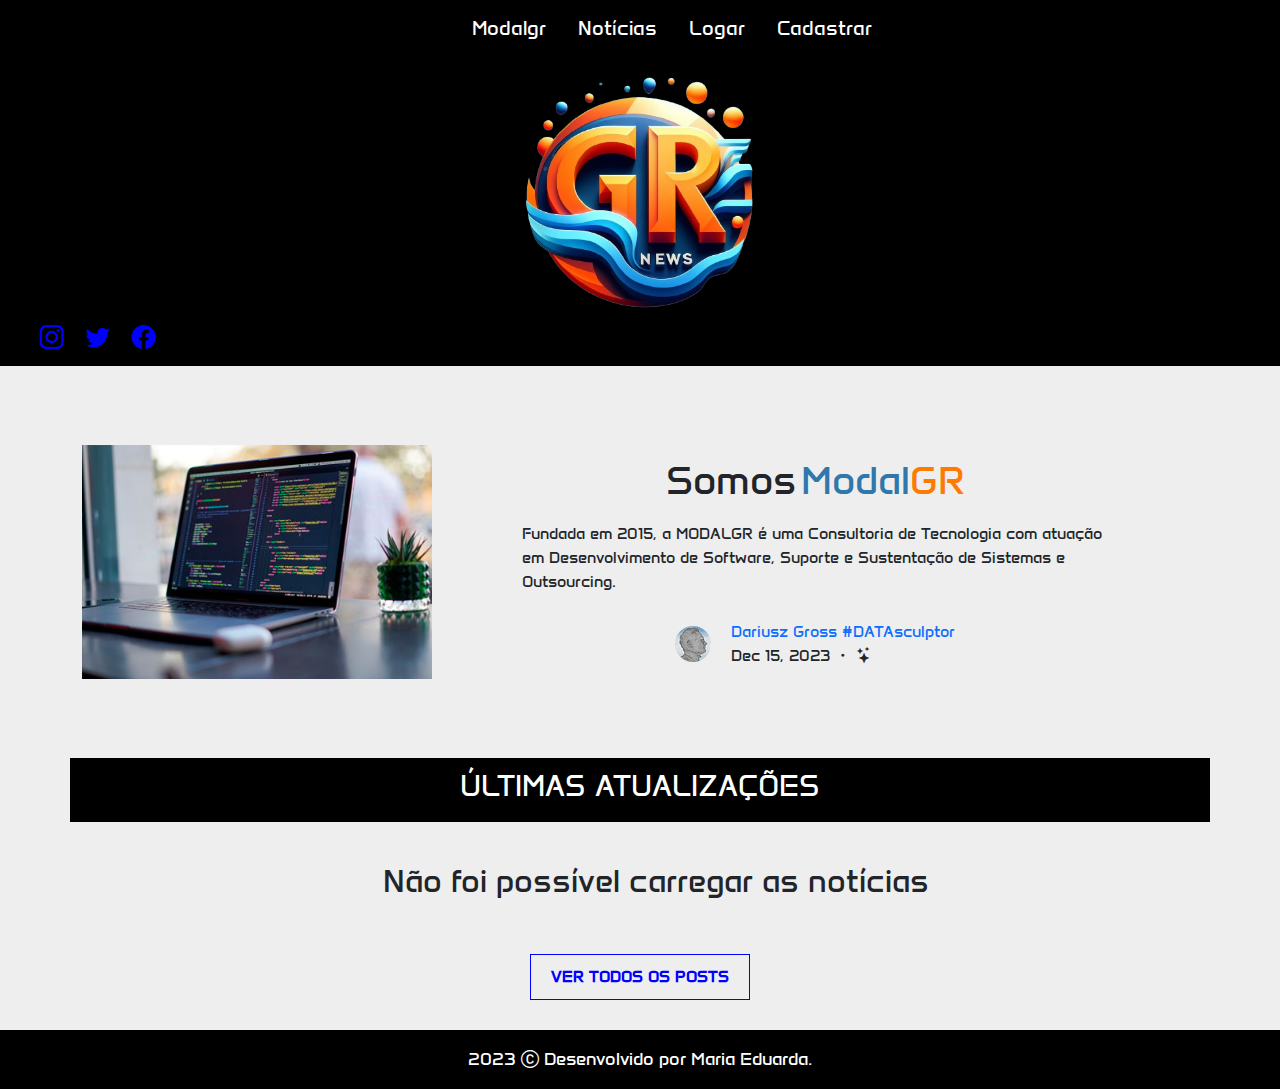
<file: pages/index.html>
<!DOCTYPE html>
<html lang="pt-br">

<head>
    <meta charset="UTF-8">
    <meta name="viewport" content="width=device-width, initial-scale=1.0">
    <link rel="shortcut icon" href="../img/gr_noticias.png" type="image/x-icon">
    <link rel="stylesheet" href="https://cdn.jsdelivr.net/npm/bootstrap-icons@1.11.3/font/bootstrap-icons.min.css">
    <link href="https://cdn.jsdelivr.net/npm/bootstrap@5.3.3/dist/css/bootstrap.min.css" rel="stylesheet" integrity="sha384-QWTKZyjpPEjISv5WaRU9OFeRpok6YctnYmDr5pNlyT2bRjXh0JMhjY6hW+ALEwIH" crossorigin="anonymous">
    <title>GR News</title>
    <link rel="preconnect" href="https://fonts.googleapis.com">
    <link rel="preconnect" href="https://fonts.gstatic.com" crossorigin>
    <link href="https://fonts.googleapis.com/css2?family=Anta&family=Roboto+Mono:ital,wght@0,300;1,300&display=swap" rel="stylesheet">
    <link rel="stylesheet" href="../style/style.css">

</head>

<body>
    <header id="indexHeader" class="header-index">
        <div id="div-user" class="esconde-user div-js">
            <i id="icon-user" class="bi bi-person-check-fill user i-js"></i>
            <a id="icon-sair" href=""><i class="bi bi-box-arrow-right user a-js"></i></a>
        </div>
        <div>
            <nav class="nav">
                <button class="hamburguer"></button>
                <ul class="nav-list">
                    <li> <a id="btn-publicar" class="nav-a button-nav publicacao" href="../pages/postar.html">Publicar</a></li>
                    <li><a class="nav-a" href="https://modalgr.com.br/">Modalgr</a></li>
                    <li><a class="nav-a" href="../pages/posts.html">Notícias</a></li>
                    <li><a id="btn-logar" class="nav-a button-nav">Logar</a></li>
                    <li><a id="btn-cadastrar" class="nav-a  button-nav">Cadastrar</a></li>
                </ul>
            </nav>
        </div>
    </header>

    <div id="fade" class="hide"></div>

    <div id="modal-cadastro" class="hide">
        <div class="modal-header">
            <h2 class="h2-modal">CADASTRO</h2>
            <button id="fecha-cadastro" class="modal-close close-cadastro">Fechar</button>
        </div>

        <div class="modal-body">
            <form id="form-cadastro" class="forms-principal" data-form-cadastro>

                <fieldset class="form-singIn">
                    <label class="form-title-sigIn" for="nome">Nome</label>
                    <input name="nome" id="nome" class="form-text-sigIn" type="nome" minlength="3" required />
                    <span class="mensagem-erro"></span>
                </fieldset>

                <div class="email-senha">
                    <fieldset class="form-singIn">
                        <label class="form-title-sigIn" for="email">E-mail</label>
                        <input name="email" id="email" class="form-text-sigIn" type="email" minlength="4" required />
                        <span class="mensagem-erro"></span>
                    </fieldset>

                    <fieldset class="form-singIn">
                        <label class="form-title-sigIn" for="passaword">Senha</label>
                        <input name="password" id="password" class="form-text-sigIn" required type="password" />
                        <span class="mensagem-erro"></span>
                    </fieldset>
                </div>
                <div class="cpf-nascimento">
                    <fieldset class="form-singIn">
                        <label class="form-title-sigIn" for="cpf">CPF (apenas números)</label>
                        <input name="cpf" id="cpf" class="campo__escrita--menor tamanho-cpf" required type="text" minlength="11" maxlength="14" pattern="\d{3}\.?\d{3}\.?\d{3}-?\d{2}">
                        <span class="mensagem-erro"></span>
                    </fieldset>

                    <fieldset class="form-singIn">
                        <label class="form-title-sigIn" for="aniversario">Data de nascimento</label>
                        <input name="aniversario" id="aniversario" class="tamanho-cpf campo__escrita--menor" type="date" required />
                        <span class="mensagem-erro"></span>
                    </fieldset>
                </div>


                <fieldset class="formulario__termos">
                    <input name="termos" class="termos__input" type="checkbox" required>
                    <p class="termos__texto">Li e estou ciente quanto às condições de tratamento dos meus dados conforme
                        descrito na Política
                        de
                        Privacidade do banco.</p>
                    <span class="mensagem-erro"></span>
                </fieldset>

                <div class="btn-envio">
                    <button value="Avançar" class="modal-envio" id="enviar" data-botao-enviar type="button"> Avançar </button>
                    <span class="mensagem-erro"></span>
                </div>
            </form>
        </div>
    </div>

    <div id="modal-login" class="hide">
        <div class="modal-header">
            <h2 class="h2-modal">LOGAR</h2>
            <button id="fecha-login" class="modal-close close-login">Fechar</button>
        </div>

        <div class="modal-body">
            <form class="forms-principal login">
                <fieldset class="form-singIn">
                    <label class="form-title-sigIn" for="email">E-mail</label>
                    <input name="email" id="email-login" class="tamanho-cpf" type="email" minlength="4" required />
                    <span class="mensagem-erro"></span>
                </fieldset>


                <fieldset class="form-singIn">
                    <label class="form-title-sigIn" for="passaword">Senha</label>
                    <input name="password" id="password-login" class="tamanho-cpf" required type="password" />
                    <span class="mensagem-erro"></span>
                </fieldset>
                <div class="btn-envio btn-login">
                    <button value="Logar" class="modal-envio" id="loginEnvio" type="button">
                        Logar </button>
                    <span class="mensagem-erro"></span>
                </div>
            </form>
        </div>
    </div>


    <div class="principal">
        <div class="div-principal">
            <a href="https://modalgr.com.br/"><img class="size-logo-gr" src="../img/gr_noticias.png" alt="logo GR News"></a>
        </div>
        <div class="div-principal-links">
            <a id="btn-publicar-icon" href="../pages/postar.html" class="principal-link publicacao"><i class="bi bi-caret-right-fill">Publique seu post!</i></a>
            <div class="div-principal-links-redes">
                <a href="https://www.instagram.com/modalgr/"><i class="bi bi-instagram fs-4 cor-icon"></i></a>
                <a href="https://twitter.com/ModalGR"><i class="bi bi-twitter fs-4 cor-icon "></i></a>
                <a href="https://www.facebook.com/modalgr/?locale=pt_BR"><i class="bi bi-facebook fs-4 cor-icon"></i></a>
            </div>
        </div>
    </div>
    <div class="container history">
        <img class="img-computador" src="../img/img-computador.jpeg" alt="">
        <div class="div-history">
            <h2 class="history-title">Somos
                <span class="color_blue">Modal</span>
                <span class="color_orange">GR</span>
            </h2>
            <p class="history-text">Fundada em 2015, a MODALGR é uma Consultoria de Tecnologia com atuação em Desenvolvimento de Software, Suporte e Sustentação de Sistemas e Outsourcing.</p>
            <div class="div-author">
                <div>
                    <img class="author" src="../img/autor.png" alt="autor">
                </div>
                <div>
                    <a href="#">Dariusz
                        Gross
                        #DATAsculptor</a>
                    <div>
                        <span class="size-letter"> Dec 15, 2023</span>
                        <span class="size-letter"> <i class="bi bi-dot"></i></span>
                        <span class="size-letter"><i class="bi bi-stars"></i></span>
                    </div>
                </div>
            </div>
        </div>
    </div>
    <div class="news-full-container">
        <div class="gr-news container">
            <h2 class="news">ÚLTIMAS ATUALIZAÇÕES</h2>
        </div>
        <div class="container">
            <ul id="lista-cards" class="lista-de-cards">
            </ul>
        </div>
    </div>
    <div class="card-readMore container">
        <a class="card-readMore-a" href="../pages/posts.html">VER TODOS OS POSTS</a>
    </div>

    <footer>
        <a class="footer-a" href="https://github.com/meb12">
            <p class="footer-p">2023 <i class="bi bi-c-circle"></i> Desenvolvido por Maria Eduarda.</p>
        </a>
    </footer>

    <script type="module" src="../js/app1.js"></script>
    <script src="https://cdn.jsdelivr.net/npm/bootstrap@5.3.2/dist/js/bootstrap.bundle.min.js" integrity="sha384-C6RzsynM9kWDrMNeT87bh95OGNyZPhcTNXj1NW7RuBCsyN/o0jlpcV8Qyq46cDfL" crossorigin="anonymous"></script>
    <script type="module" src="../js/app.js"></script>
    <script src="https://cdn.jsdelivr.net/npm/swiper@11/swiper-bundle.min.js"></script>
    <script type="module" src="../js/criarUsuario.js"></script>
    <script type="module" src="../js/mostrarNoticia.js"></script>
    <script type="module" src="../js/logarUser.js"></script>
    <script type="module" src="../js/logOut.js"></script>

</body>

</html>
</file>
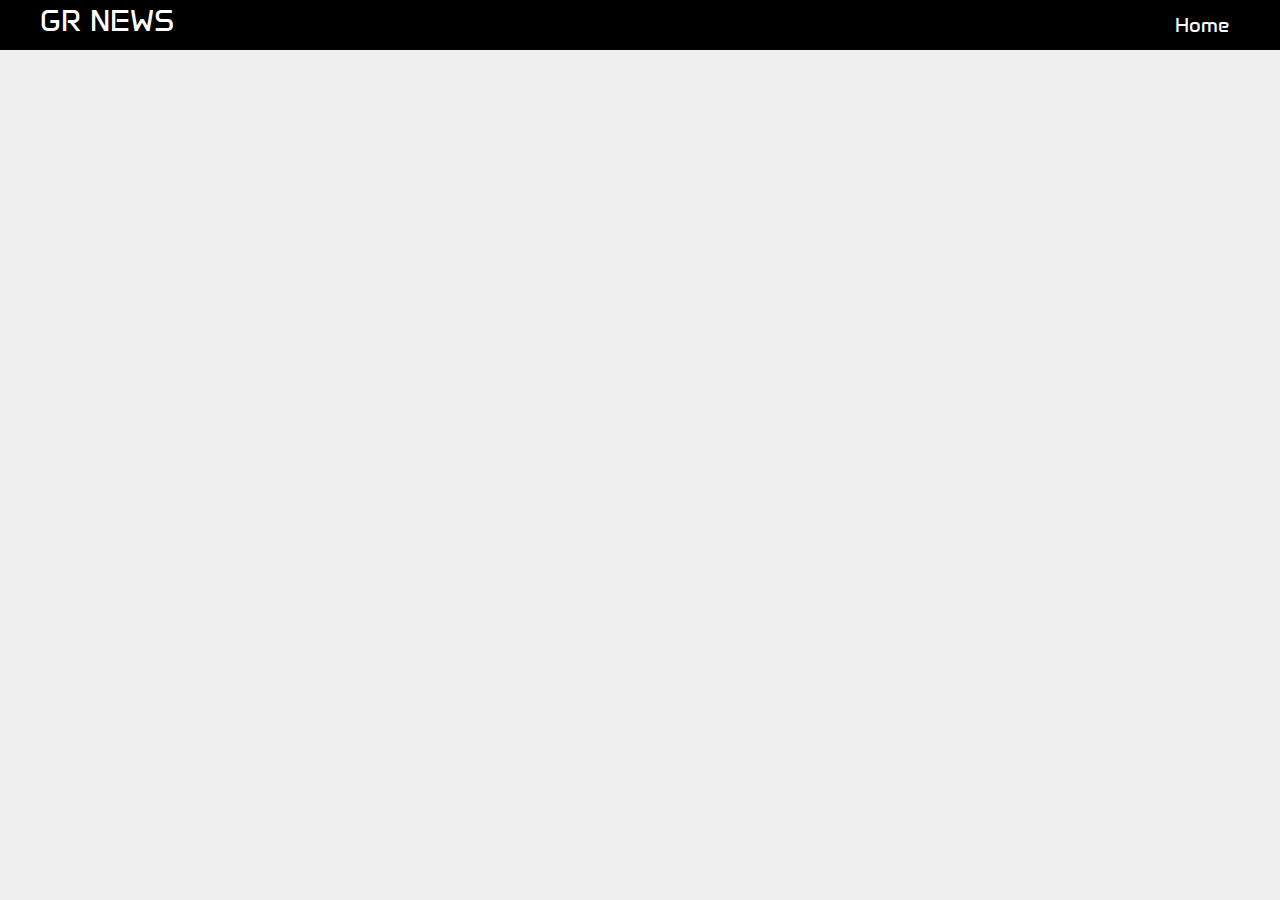
<file: pages/noticias.html>
<!DOCTYPE html>
<html lang="pt-br">

<head>
  <meta charset="UTF-8">
  <meta name="viewport" content="width=device-width, initial-scale=1.0">
  <link rel="shortcut icon" href="../img/gr_noticias.png" type="image/x-icon">
  <link rel="stylesheet" href="https://cdn.jsdelivr.net/npm/bootstrap-icons@1.11.3/font/bootstrap-icons.min.css">
  <link href="https://cdn.jsdelivr.net/npm/bootstrap@5.3.3/dist/css/bootstrap.min.css" rel="stylesheet" integrity="sha384-QWTKZyjpPEjISv5WaRU9OFeRpok6YctnYmDr5pNlyT2bRjXh0JMhjY6hW+ALEwIH" crossorigin="anonymous">
  <link rel="preconnect" href="https://fonts.googleapis.com">
  <link rel="preconnect" href="https://fonts.gstatic.com" crossorigin>
  <link href="https://fonts.googleapis.com/css2?family=Roboto+Mono:ital,wght@0,300;1,300&display=swap" rel="stylesheet">
  <title>GR News</title>
  <link rel="stylesheet" href="../style/style.css">
  <link rel="stylesheet" href="../style/news.css">
  <link rel="preconnect" href="https://fonts.googleapis.com">
  <link rel="preconnect" href="https://fonts.gstatic.com" crossorigin>
  <link href="https://fonts.googleapis.com/css2?family=Anta&family=Roboto+Mono:ital,wght@0,300;1,300&display=swap" rel="stylesheet">
</head>

<body>

  <header class="header">
    <div id="div-user-noticia" class="esconde-user div-js">
      <i id="icon-user-noticia" class="bi bi-person-check-fill user i-js"></i>
      <a id="icon-sair" href=""><i class="bi bi-box-arrow-right user a-js"></i></a>
    </div>
    <div>
      <h2 class="news">GR NEWS</h2>
    </div>
    <div class="div-header-nav">
      <a href="../pages/index.html" class="home">Home</a>
    </div>
  </header>


  <div id="divNoticia" class="container div-news">

  </div>


  <script src="https://cdn.jsdelivr.net/npm/bootstrap@5.3.2/dist/js/bootstrap.bundle.min.js" integrity="sha384-C6RzsynM9kWDrMNeT87bh95OGNyZPhcTNXj1NW7RuBCsyN/o0jlpcV8Qyq46cDfL" crossorigin="anonymous"></script>
  <script type="module" src="../js/logarUserNoticiaInteira.js"></script>
  <script type="module" src="../js/logOut.js"></script>
  <script type="module" src="../js/mostrarNoticiaInteira.js"></script>

</body>

</html>
</file>
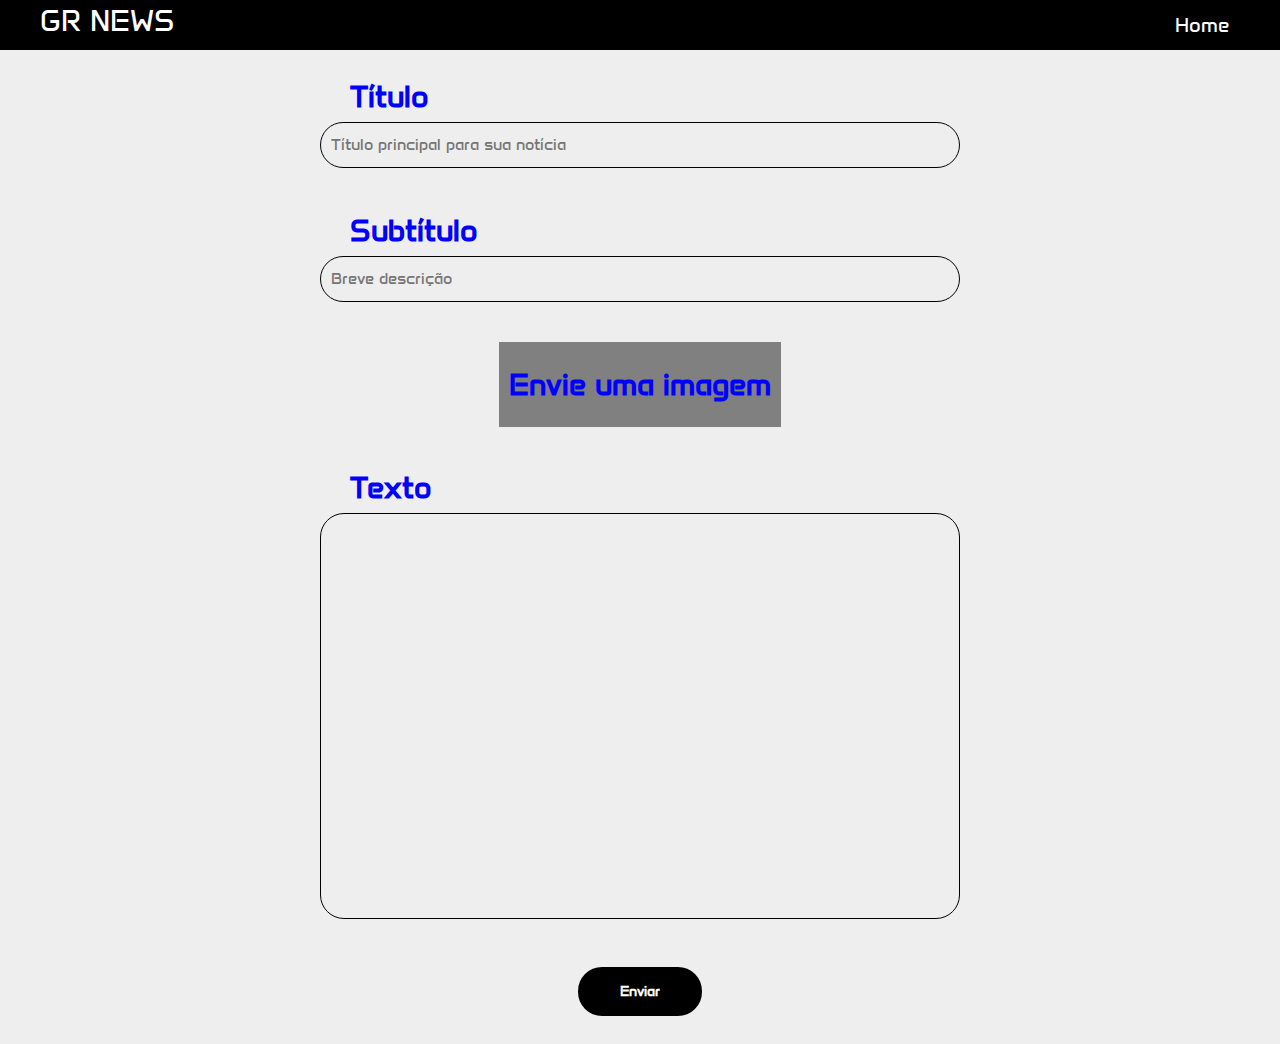
<file: pages/postar.html>
<!DOCTYPE html>
<html lang="pt-br">

<head>
  <meta charset="UTF-8">
  <meta name="viewport" content="width=device-width, initial-scale=1.0">
  <link rel="shortcut icon" href="../img/gr_noticias.png" type="image/x-icon">
  <link rel="stylesheet" href="https://cdn.jsdelivr.net/npm/bootstrap-icons@1.11.3/font/bootstrap-icons.min.css">
  <link href="https://cdn.jsdelivr.net/npm/bootstrap@5.3.3/dist/css/bootstrap.min.css" rel="stylesheet" integrity="sha384-QWTKZyjpPEjISv5WaRU9OFeRpok6YctnYmDr5pNlyT2bRjXh0JMhjY6hW+ALEwIH" crossorigin="anonymous">
  <link rel="preconnect" href="https://fonts.googleapis.com">
  <link rel="preconnect" href="https://fonts.gstatic.com" crossorigin>
  <link href="https://fonts.googleapis.com/css2?family=Anta&family=Roboto+Mono:ital,wght@0,300;1,300&display=swap" rel="stylesheet">
  <title>GR News</title>
  <link rel="stylesheet" href="../style/style.css">
  <link rel="stylesheet" href="../style/public.css">
  <link rel="stylesheet" href="../style/style.css">
</head>

<body>

  <header class="header">
    <div id="div-user-post" class="esconde-user div-js">
      <i id="icon-user-post" class="bi bi-person-check-fill user i-js"></i>
      <a id="icon-sair" href=""><i class="bi bi-box-arrow-right user a-js"></i></a>
    </div>
    <div>
      <h2 class="news">GR NEWS</h2>
    </div>
    <div class="div-header-nav">
      <a href="../pages/index.html" class="home">Home</a>
      <a href="" class="logout">Sair</a>
    </div>
  </header>

  <div class="container">
    <form class="container-form">
      <h2 class="form-title">Faça uma publicação!</h3>
        <div class="form-box">
          <label class="camp-title" for="titulo">Título</label>
          <input class="camp-text" required placeholder="Título principal para sua notícia" id='titulo' />
        </div>
        <div class="form-box">
          <label class="camp-title" for="subtitulo">Subtítulo</label>
          <input class="camp-text" required="required" placeholder="Breve descrição" id='subtitulo' />
        </div>

        <div class="form-box">
          <label class="camp-title-img" for="imagem">Envie uma imagem</label>
          <input name="imagem" id="imagem" src="#" class="camp-img" required="required" type="file" />
          <h2></h2>
        </div>

        <div class="camp_textArea">
          <label class="camp-title" for="texto">Texto</label>
          <textarea id="texto" required="required" class="camp-text textA" cols="30" rows="10"></textarea>
        </div>
        <div class="button-enviar">
          <button id="btn-publicacao" class="form-button" type="button">Enviar</button>
        </div>
    </form>
  </div>
  <script type="module" src="../js/criarPublicacao.js"></script>
  <script type="module" src="../js/logarUserPublicar.js"></script>
  <script type="module" src="../js/logOut.js"></script>
</body>

</html>
</file>
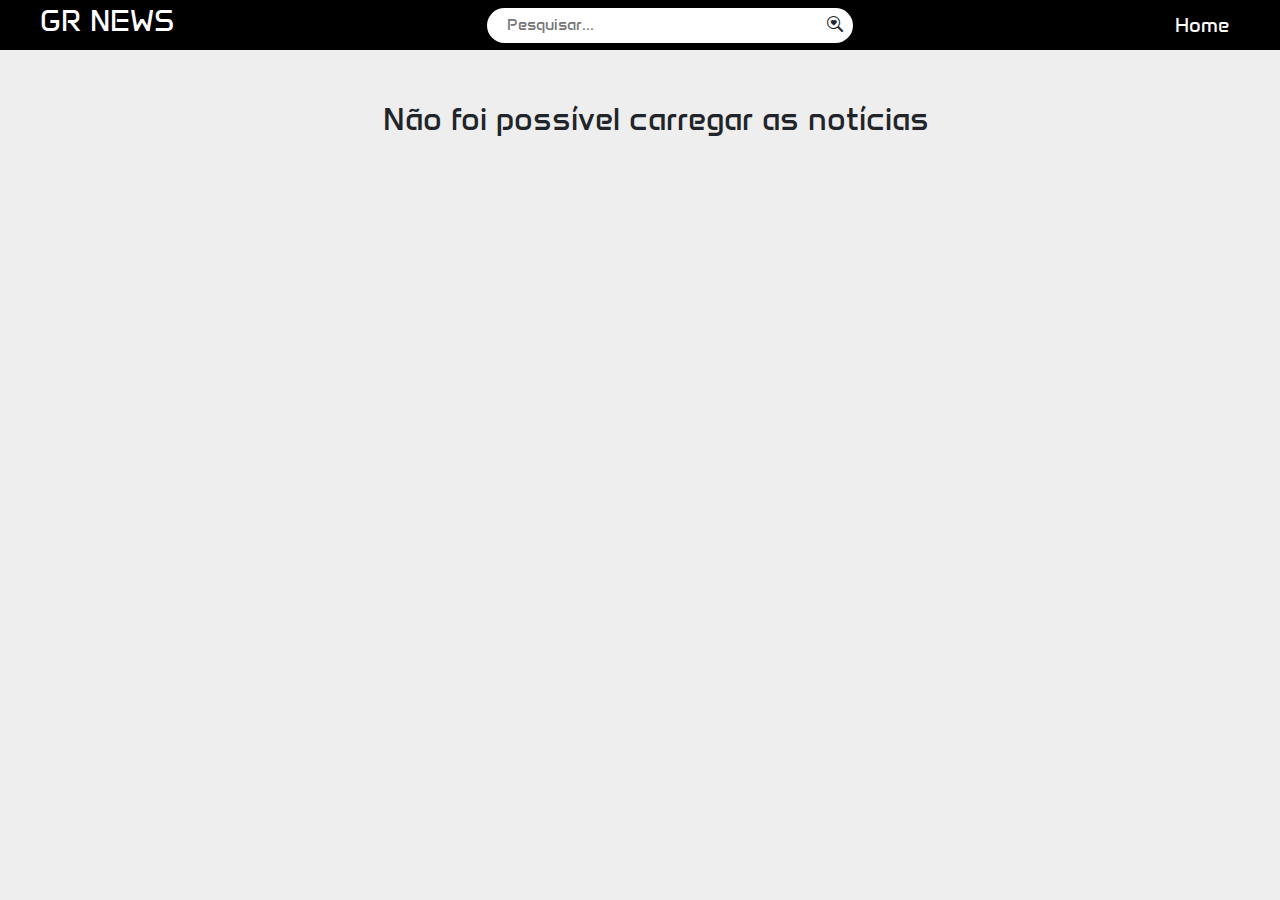
<file: pages/posts.html>
<!DOCTYPE html>
<html lang="pt-br">

<head>
  <meta charset="UTF-8">
  <meta name="viewport" content="width=device-width, initial-scale=1.0">
  <link rel="shortcut icon" href="../img/gr_noticias.png" type="image/x-icon">
  <link rel="stylesheet" href="https://cdn.jsdelivr.net/npm/bootstrap-icons@1.11.3/font/bootstrap-icons.min.css">
  <link href="https://cdn.jsdelivr.net/npm/bootstrap@5.3.3/dist/css/bootstrap.min.css" rel="stylesheet" integrity="sha384-QWTKZyjpPEjISv5WaRU9OFeRpok6YctnYmDr5pNlyT2bRjXh0JMhjY6hW+ALEwIH" crossorigin="anonymous">
  <link rel="preconnect" href="https://fonts.googleapis.com">
  <link rel="preconnect" href="https://fonts.gstatic.com" crossorigin>
  <link href="https://fonts.googleapis.com/css2?family=Roboto+Mono:ital,wght@0,300;1,300&display=swap" rel="stylesheet">
  <title>GR News</title>
  <link rel="stylesheet" href="../style/style.css">
  <link rel="stylesheet" href="../style/news.css">
  <link rel="preconnect" href="https://fonts.googleapis.com">
  <link rel="preconnect" href="https://fonts.gstatic.com" crossorigin>
  <link href="https://fonts.googleapis.com/css2?family=Anta&family=Roboto+Mono:ital,wght@0,300;1,300&display=swap" rel="stylesheet">
  <link rel="stylesheet" href="../style/posts.css">
</head>

<body>

  <header class="header">
    <div>
      <h2 class="news">GR NEWS</h2>
    </div>
    <div id="div-user-news" class="esconde-user div-js">
      <i id="icon-user-news" class="bi bi-person-check-fill user i-js"></i>
      <a id="icon-sair" href=""><i class="bi bi-box-arrow-right user a-js"></i></a>
    </div>
    <div id="search" class="div-search-box">
      <input id="input_search" type="text" class="search-box" placeholder="Pesquisar...">
      <a id="pesquisar"><i class="bi bi-search-heart"></i> </a>
    </div>
    <div class="div-header-nav">
      <a href="../pages/index.html" class="home">Home</a>
      <a href="" class="logout">Sair</a>
    </div>
  </header>
  <div class="div-card-posts">
    <ul id="lista-news" class="lista-de-cards">
    </ul>
  </div>
  <script src="https://cdn.jsdelivr.net/npm/bootstrap@5.3.2/dist/js/bootstrap.bundle.min.js" integrity="sha384-C6RzsynM9kWDrMNeT87bh95OGNyZPhcTNXj1NW7RuBCsyN/o0jlpcV8Qyq46cDfL" crossorigin="anonymous"></script>
  <script type="module" src="../js/mostrarPosts.js"></script>
  <script type="module" src="../js/logarUserNews.js"></script>
  <script type="module" src="../js/logOut.js"></script>
  <script type="module" src="../js/Pesquisar.js"></script>
</body>

</html>
</file>
<file: style/style.css>
* {
  margin: 0;
  padding: 0;
}

a {
  text-decoration: none;
  cursor: pointer;
}
.publicacao {
  display: none;
}

h1 {
  text-align: center;
}
.history-title {
  display: flex;
  text-align: center;
  justify-content: center;
  gap: 5px;
  font-size: 40px;
}
.esconde-user {
  display: none;
}

.user-div {
  display: flex;
  align-items: center;
  justify-content: center;
  gap: 20px;
}
.user {
  color: white;
}
body {
  background-color: #eeeeee;
  display: flex;
  flex-direction: column;
  height: 100vh;
  width: 100vw;
  align-items: center;
  overflow-x: hidden;
  font-family: "Anta", sans-serif;
  font-weight: 400;
  font-style: normal;
}
.email-senha {
  display: flex;
  flex-direction: row;
  align-items: center;
}
.logout {
  display: none;
}

.header {
  background-color: black;
  padding: 0 40px;
  display: flex;
  flex-direction: row;
  align-items: center;
  justify-content: space-between;
  position: fixed;
  width: 100vw;
  z-index: 2;
  gap: 20px;
}
.header-index {
  background-color: black;
  padding: 0 40px;
  display: flex;
  flex-direction: row;
  align-items: center;
  justify-content: center;
  position: fixed;
  width: 100vw;
  z-index: 2;
}
.header-index-logado {
  background-color: black;
  padding: 0 40px;
  display: flex;
  flex-direction: row;
  align-items: center;
  justify-content: space-between;
  position: fixed;
  width: 100vw;
  z-index: 2;
}
.div-header-nav {
  display: flex;
  justify-content: space-between;
  align-items: center;
  gap: 20px;
  padding: 10px;
}

.size-logo {
  width: 60px;
  height: 42px;
  margin: 8px;
  padding: 4px;
}
.esconde-card {
  display: none;
}
.aparece-card {
  display: block;
}
.a-logo {
  margin-top: 10px;
  padding: 3px;
}

.nav {
  max-width: 1280px;
  height: 70px;
  display: flex;
  justify-content: space-around;
  align-items: center;
  height: 8vh;
  margin: 0 auto;
}

.hamburguer {
  display: none;
  border: none;
  background: none;
  border-top: 3px solid white;
  cursor: pointer;
  z-index: 100;
}

.hamburguer::before,
.hamburguer::after {
  content: " ";
  display: block;
  width: 30px;
  height: 3px;
  background-color: white;
  margin-top: 5px;
}

.nav-list {
  display: flex;
  gap: 32px;
  list-style: none;
  align-items: center;
}

.nav-a,
.principal-link {
  font-size: 20px;
  color: white;
  padding-block: 16px;
  transition: all 0.5s;
}

.nav-a:hover {
  font-weight: bold;
}

.button-nav:hover,
.principal-link:hover {
  color: blue;
}

.div-search-box {
  height: 35px;
  padding: 10px;
  display: flex;
  justify-content: center;
  align-items: center;
  background-color: white;
  padding-left: 20px;
  border-radius: 50px;
  margin: auto;
}

.search-box {
  width: 320px;
  font-size: 16px;
  border: 0;
  outline: 0;
}
.a-search {
  display: flex;
  justify-content: center;
  align-items: center;
  background-color: white;
  border: 0;
  width: 100px;
  height: 100px;
}
.principal {
  background-color: black;
  width: 100vw;
  padding: 70px 0 0 0;
}
.div-principal {
  align-items: center;
  justify-content: center;
  display: flex;
}
.size-icons {
  width: 20px;
  height: 20px;
}
.size-logo-gr {
  width: 240px;
  height: 240px;
  display: flex;
  justify-content: center;
  align-items: center;
}
.div-principal-links {
  padding: 10px;
  display: flex;
  flex-direction: row;
  align-items: center;
  justify-content: space-between;
  margin-left: 30px;
}
.principal-link {
  font-size: 16px;
}
.cor-icon {
  color: blue;
  height: 30px;
  cursor: pointer;
  transition: all 0.5s;
}
.cor-icon:hover {
  color: white;
}
.div-principal-links-redes {
  display: flex;
  align-items: center;
  gap: 22px;
  margin-right: 40px;
}
.history {
  display: flex;
  flex-direction: row;
  justify-content: space-between;
  align-items: center;
}
.div-history {
  display: flex;
  flex-direction: column;
  align-items: center;
  gap: 10px;
  margin: 90px;
}

.img-computador {
  width: 350px;
}

.color_blue {
  color: #3077ab;
}
.color_orange {
  color: #fe7a00;
  margin-left: -5px;
}
.div-author {
  display: flex;
  flex-direction: row;
  justify-content: center;
  align-items: center;
  gap: 20px;
}
.author {
  border-radius: 40px;
}
.div-card {
  display: flex;
  flex-direction: row;
  justify-content: center;
  align-items: start;
  gap: 30px;
  margin-top: 30px;
}

.news-full-container {
  width: 100%;
  display: flex;
  flex-direction: column;
  gap: 40px;
}

.lista-de-cards-novos {
  display: flex;
  flex-direction: row;
  gap: 10px;
}
.lista-de-cards {
  display: flex;
  flex-direction: row;
  justify-content: center;
  flex-wrap: wrap;
  gap: 60px;
}
.card {
  background-color: white;
  width: 100%;
  max-width: 400px;
  min-height: 200px;
  border-radius: 12px;
  box-shadow: 4px 4px 12px #aaaaaa;
  display: flex;
  justify-content: center;
  margin-bottom: 20px;
}
.card-text {
  max-width: 240px;
}
.card-img {
  width: auto;
  height: 200px;
  /* redimensiona a imagem */
  object-fit: cover;
}
.card-readMore {
  display: flex;
  justify-content: center;
  margin: 30px 20px;
}
.card-readMore-a {
  text-align: center;
  border: solid 1px;
  width: 220px;
  padding: 10px;
  color: blue;
  font-weight: bold;
  transition: 0.5s all;
}

.card-readMore-a:hover {
  background-color: black;
  color: white;
}

footer {
  background-color: black;
  display: flex;
  justify-content: center;
  text-align: center;
  align-items: center;
  width: 100vw;
}

.footer-a {
  display: flex;
  align-items: center;
  margin-top: 16px;
  color: white;
  font-size: 18px;
  text-align: center;
  justify-content: center;
}
.footer-a:hover {
  color: blueviolet;
}
.gr-news {
  display: flex;
  flex-direction: row;
  justify-content: center;
  align-items: center;
  background-color: black;
  padding: 10px;
}
.news {
  font-size: 30px;
  color: white;
}
.home,
.logout {
  color: white;
  font-size: 20px;
  transition: all 0.5s;
}

.home:hover,
.logout:hover {
  color: blue;
  font-weight: bold;
  font-size: 16px;
}

.modal-close,
.modal-envio {
  padding: 0.6rem 1.2rem;
  background-color: #8888;
  color: white;
  border: none;
  border-radius: 20px;
}

#fade {
  position: fixed;
  top: 0;
  left: 0;
  width: 100%;
  height: 100%;
  background-color: rgba(0, 0, 0, 0.6);
  z-index: 5;
  display: hidden;
}
#modal-cadastro {
  background-color: white;
}
#modal-login {
  background-color: #3077ab;
}
#modal-cadastro {
  width: 50vw;
  height: 80vh;
}

.btn-login {
  padding: 20px;
}
#modal-login {
  width: 50vw;
  height: 60vh;
}
#modal-cadastro,
#modal-login {
  position: fixed;
  left: 50%;
  top: 50%;
  z-index: 10;
  transform: translate(-50%, -50%);
  padding: 30px;
  border-radius: 10px;
}
#moda-login {
  display: flex;
  justify-content: center;
  align-items: center;
}

.modal-header {
  display: flex;
  justify-content: space-between;
  align-items: center;
  border-bottom: 1px solid #ccc;
  padding-bottom: 5px;
}
.h2-modal {
  font-size: 20px;
}
.modal-body {
  padding: 20px;
}

.form-singIn {
  display: flex;
  flex-direction: column;
  justify-content: center;
  gap: 10px;
}
.form-title-sigIn {
  font-size: 16px;
  text-align: initial;
}
.tamanho-cpf {
  border: 2px solid blue;
  border-radius: 20px;
  width: auto;
  padding: 5px;
}
.cpf-nascimento {
  display: flex;
  flex-direction: row;
  justify-content: space-between;
}
.form-text-sigIn {
  border: 2px solid blue;
  border-radius: 20px;
  width: 50%;
  padding: 5px;
}
.cpf-login {
  width: 40%;
  padding: 2px;
}
.formulario__termos {
  display: flex;
  flex-direction: row;
  align-items: center;
}
.termos__input {
  margin: 20px;
}
.termos__texto {
  font-size: 14px;
  margin-top: 20px;
}
.btn-envio {
  display: flex;
  justify-content: center;

  text-align: center;
}
#modal-cadastro.hide,
#fade.hide,
#modal-login.hide {
  display: none;
}
.carrossel {
  margin: 20px;
}

.carrossel-title {
  color: #fe7a00;
  background-color: white;
  text-align: center;
  width: 100vw;
  font-weight: bold;
  padding: 15px;
  font-size: 25px;
}
.card-carrosel {
  background-color: white;
  width: 100px;
  height: 200px;
  border-radius: 12px;
  box-shadow: 4px 4px 12px #aaaaaa;
  display: flex;
  flex: 0 1 calc(33.33% - 20px);
  justify-content: center;
  margin-bottom: 20px;
}

@media screen and (max-width: 1200px) {
  .header-index {
    justify-content: flex-end;
  }
  body {
    overflow-x: hidden;
  }

  .nav {
    margin-right: 16px;
  }

  .nav-list {
    position: absolute;
    top: 55px;
    right: 0;
    width: 50vw;
    height: 100vh;
    background: black;
    flex-direction: column;
    align-items: center;
    gap: 100px;
    transform: translateX(100%);
    transition: transform 0.4s ease-in;
  }

  .nav-list li {
    margin: 0;
  }

  .hamburguer {
    display: block;
  }

  .nav-list.active {
    transform: translateY(0);
  }

  .nav-a:hover {
    font-weight: bold;
    font-size: 14px;
  }

  .history {
    margin-top: 20px;
    display: flex;
    flex-direction: column;
  }
  .div-history {
    margin: 20px;
  }

  .div-card {
    display: grid;
    /*  */
    grid-template-rows: repeat(2, 1fr);
    justify-content: center;
    align-items: center;
  }
  .size-logo-gr {
    width: 200px;
    height: 200px;
  }
  .div-header-nav {
    padding: 20px;
  }
  .form-text-sigIn {
    font-size: 12px;
    padding: 0;
  }
  .tamanho-cpf {
    padding: 0;
    font-size: 12px;
  }
  .form-title-sigIn {
    font-size: 14px;
  }
  .termos__texto {
    font-size: 12px;
  }
  .btn-envio,
  .modal-close {
    font-size: 14px;
  }
  #modal-cadastro {
    width: 50vw;
    height: 40vh;
  }
  #modal-login {
    height: 30vh;
  }
}

@media screen and (max-width: 900px) {
  .size-logo-gr {
    width: 180px;
    height: 180px;
  }
  .img-computador {
    width: 200px;
  }
  .history-title {
    font-size: 30px;
  }
  .history-text {
    font-size: 14px;
  }
  .div-author {
    font-size: 14px;
  }
  .news {
    font-size: 20px;
  }
  .div-search-box {
    height: 30px;
  }

  .search-box {
    width: 220px;
  }
  .nav-a {
    font-size: 14px;
  }
  .nav-a:hover {
    font-size: 16px;
  }
  .home,
  .logout {
    font-size: 16px;
  }

  #modal-cadastro {
    width: 50vw;
    height: 40vh;
  }

  .card-img {
    height: 160px;
  }

  .form-text-sigIn {
    font-size: 10px;
    padding: 0;
    width: 100%;
  }
  .tamanho-cpf {
    padding: 0;
    font-size: 10px;
    width: 100%;
  }
  .form-title-sigIn {
    font-size: 12px;
  }
  .termos__texto {
    font-size: 8px;
  }
  .btn-envio,
  .modal-close {
    font-size: 12px;
  }
}

@media screen and (max-width: 600px) {
  .size-logo-gr {
    width: 140px;
    height: 140px;
  }
  .img-computador {
    width: 180px;
  }
  .history-title {
    font-size: 20px;
  }
  .history-text {
    font-size: 12px;
  }
  .div-author {
    font-size: 12px;
  }
  .news {
    font-size: 16px;
  }
  .div-search-box {
    height: 20px;
  }

  .search-box {
    width: 100px;
    padding: 0;
    font-size: 10px;
  }
  .size-icons {
    width: 10px;
    height: 10px;
  }

  .home,
  .logout {
    font-size: 14px;
  }

  .cpf-nascimento {
    flex-direction: column;
  }
  .form-title-sigIn {
    font-size: 14px;
  }
  .div-card {
    grid-template-columns: repeat(1, 1fr);
  }
  .form-text-sigIn {
    font-size: 8px;
    padding: 0;
    width: 100%;
  }
  .tamanho-cpf {
    padding: 0;
    font-size: 8px;
    width: 100%;
  }
  .form-title-sigIn {
    font-size: 10px;
  }
  .termos__texto {
    font-size: 10px;
    max-width: 250px;
  }
  .formulario__termos {
    width: 200px;
  }
  .btn-envio,
  .modal-close {
    font-size: 12px;
  }
  #modal-cadastro {
    width: 50vw;
    height: 50vh;
  }
}
@media screen and (max-width: 400px) {
  .formulario__termos {
    width: 100px;
    height: 200px;
  }
  .modal-close,
  .btn-envio {
    font-size: 8px;
  }
}

.esconde-a {
  display: none;
}
</file>
<file: style/news.css>
.div-news {
  display: flex;
  flex-direction: column;
  justify-content: center;
  align-items: center;
  height: auto;
  padding: 100px 0 0 0;
  width: 100vw;
}
.news-title {
  margin-top: 20px;
  font-weight: bold;
  color: blue;
  font-size: 28px;
  text-align: center;
}

.news-subtitle {
  text-align: justify;
  font-size: 16px;
}
.div-img {
  display: flex;
  flex-direction: column;
  justify-content: center;
  text-align: center;
  align-items: center;
}
.news-img {
  width: 500px;
  height: auto;
  border-radius: 40px;
}
.div-author-news {
  display: flex;
  flex-direction: row;
  align-items: center;
  gap: 20px;
}

.nws {
  display: flex;
  justify-content: center;
}
.news-p {
  margin-top: 20px;
  text-align: justify;
  font-size: 20px;
  padding: 30px;
}
.news-img-subtitle {
  font-size: 14px;
}
.div-header {
  margin: 15px;
}
.footer-news {
  display: flex;
  flex-direction: row;
  align-items: center;
  justify-content: center;
  gap: 30px;
  padding: 20px;
}
.news-c {
  display: flex;
  flex-direction: column;
  align-items: center;
  gap: 30px;
}

/* tablet */
@media screen and (max-width: 900px) {
  .news-title {
    font-size: 16px;
  }

  .news-img {
    width: 300px;
  }
  .news-text,
  .div-author-news,
  .news-subtitle {
    font-size: 14px;
  }
}
/* desktop */
@media screen and (max-width: 1200px) {
  .div-news {
    padding: 180px 0 0 0;
    width: 80vw;
  }
}

@media screen and (max-width: 600px) {
  .news-title {
    font-size: 14px;
  }
  .news-img {
    width: 300px;
  }
  .news-text,
  .div-author-news,
  .news-subtitle {
    font-size: 12px;
  }

  .news-img {
    width: 200px;
    height: auto;
  }
}

button {
  height: 40px;
  display: flex;
  justify-content: space-between;
  align-items: center;
  border-radius: 8px;
  padding: 8px;
  font-size: 1.1rem;
  color: #000;
  cursor: pointer;
  transition: all 0.25s ease-in-out;
}
.label {
  display: flex;
  align-items: center;
  margin-right: 8px;
}
.label svg {
  margin-right: 4px;
}
.curtir {
  fill: #8a8d9b;
  transition: all 0.25s ease-in-out;
}
.curtidas {
  fill: #ff00fd;
}
.number {
  color: #8a8d9b;
}
button.like svg {
  animation: transitionLike 1s ease-in;
}

@keyframes transitionLike {
  0% {
    transform: scale(1);
  }
  50% {
    transform: scale(1.3);
  }
  100% {
    transform: scale(1);
  }
}
</file>
<file: style/public.css>
.container-form {
  display: flex;
  flex-direction: column;
  align-items: center;
  justify-content: center;
  gap: 20px;
}

.form-title {
  color: blue;
  font-weight: bold;
  font-size: 30px;
}
.form-box {
  display: flex;
  flex-direction: column;
  margin: 10px;
}
.news {
  color: white;
}

.camp-text {
  width: 50vw;
  border-radius: 24px;
  border: solid 1px;
  display: block;
  color: black;
  padding: 10px;
}

.camp-img {
  display: none;
}

.camp-title-img {
  background-color: grey;
  padding: 20px 10px;
  display: block;
  cursor: pointer;
}
.camp-title {
  padding: 0 0 0.1em 1em;
}

.camp-title,
.camp-title-img {
  line-height: 1.5;
  font-weight: 700;
  color: blue;
  font-size: 30px;
}

.form-button {
  padding: 1em 3em;
  margin: 2em 0;
  border-radius: 24px;
  background-color: black;
  color: white;
  font-weight: bold;
  cursor: pointer;
  font-size: 14px;
  border: none;
  transition: 0.4s all;
}
.button-enviar {
  display: flex;
  justify-content: center;
  align-items: center;
}
.form-button:hover {
  color: blue;
}
.camp_textArea {
  font-size: 1.6em;
  display: flex;
  justify-content: center;
  flex-direction: column;
}

.textA {
  resize: none;
}
@media screen and (max-width: 1200px) {
  .camp-title {
    font-size: 20px;
  }
}

@media screen and (max-width: 990px) {
  .camp-title {
    font-size: 16px;
  }
}

@media screen and (max-width: 400px) {
  .camp-title {
    font-size: 14px;
  }
}
</file>
<file: style/posts.css>
.div-card-posts {
  padding: 100px 0px 0 0;
  width: 100vw;
}

@media screen and (max-width: 1200px) {
  .div-card-posts {
    grid-template-columns: repeat(2, 1fr);
  }
}
@media screen and (max-width: 900px) {
  .div-card-posts {
    grid-template-columns: repeat(1, 1fr);
  }
}
</file>
